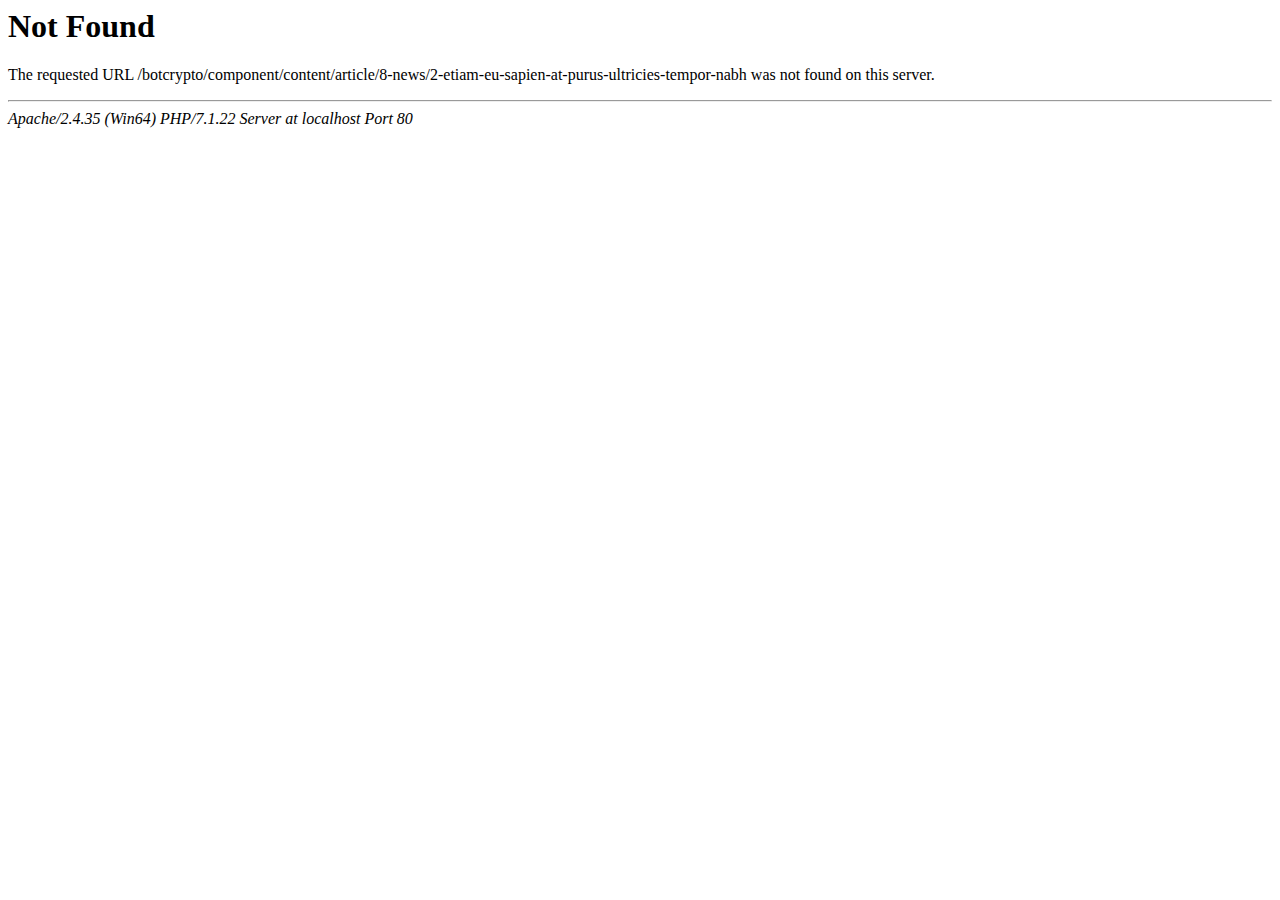
<file: component/content/article/8-news/2-etiam-eu-sapien-at-purus-ultricies-tempor-nabh49bc.html>
<!DOCTYPE HTML PUBLIC "-//IETF//DTD HTML 2.0//EN">
<html><head>
<title>404 Not Found</title>
</head><body>
<h1>Not Found</h1>
<p>The requested URL /botcrypto/component/content/article/8-news/2-etiam-eu-sapien-at-purus-ultricies-tempor-nabh was not found on this server.</p>
<hr>
<address>Apache/2.4.35 (Win64) PHP/7.1.22 Server at localhost Port 80</address>
</body></html>
</file>
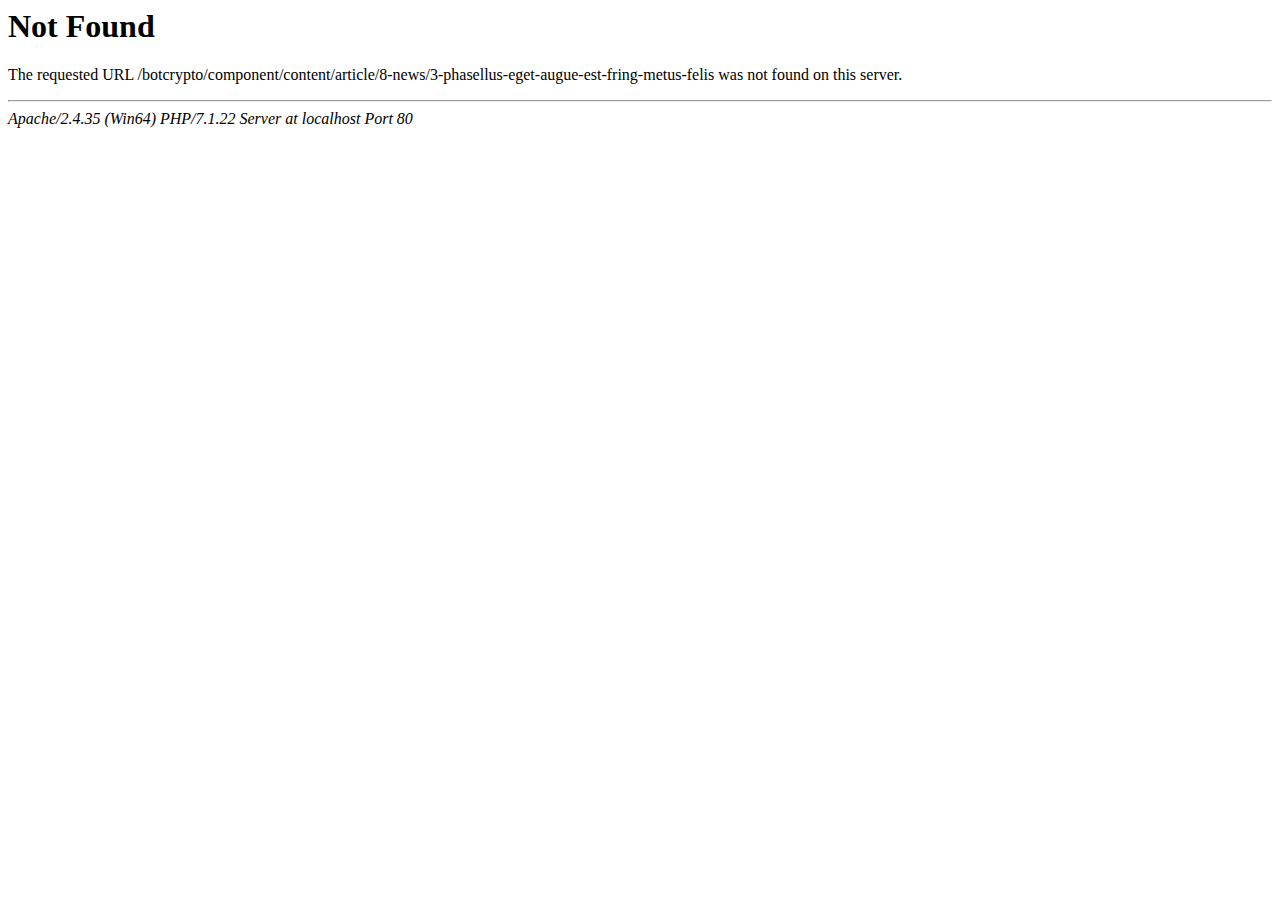
<file: component/content/article/8-news/3-phasellus-eget-augue-est-fring-metus-felis49bc.html>
<!DOCTYPE HTML PUBLIC "-//IETF//DTD HTML 2.0//EN">
<html><head>
<title>404 Not Found</title>
</head><body>
<h1>Not Found</h1>
<p>The requested URL /botcrypto/component/content/article/8-news/3-phasellus-eget-augue-est-fring-metus-felis was not found on this server.</p>
<hr>
<address>Apache/2.4.35 (Win64) PHP/7.1.22 Server at localhost Port 80</address>
</body></html>
</file>
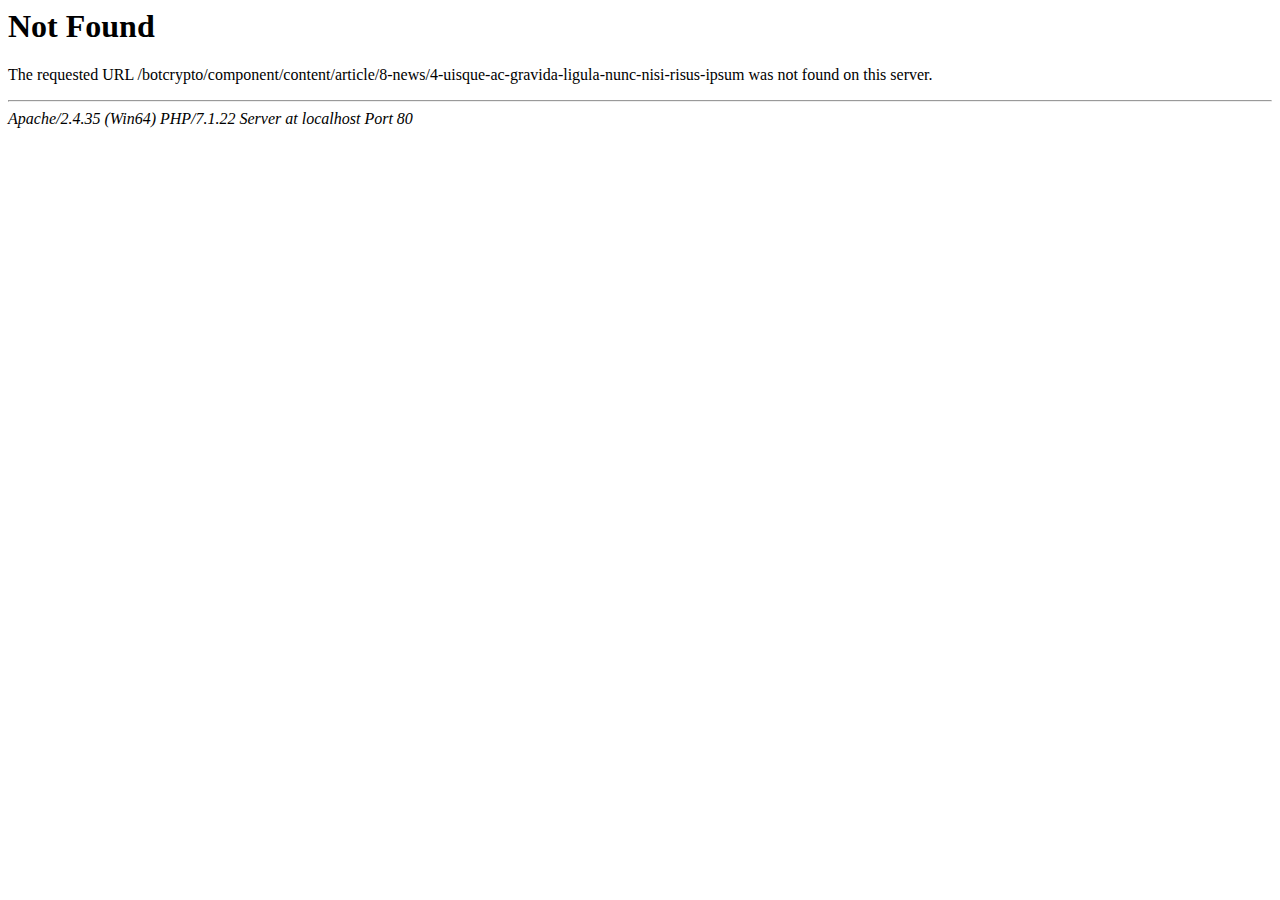
<file: component/content/article/8-news/4-uisque-ac-gravida-ligula-nunc-nisi-risus-ipsum49bc.html>
<!DOCTYPE HTML PUBLIC "-//IETF//DTD HTML 2.0//EN">
<html><head>
<title>404 Not Found</title>
</head><body>
<h1>Not Found</h1>
<p>The requested URL /botcrypto/component/content/article/8-news/4-uisque-ac-gravida-ligula-nunc-nisi-risus-ipsum was not found on this server.</p>
<hr>
<address>Apache/2.4.35 (Win64) PHP/7.1.22 Server at localhost Port 80</address>
</body></html>
</file>
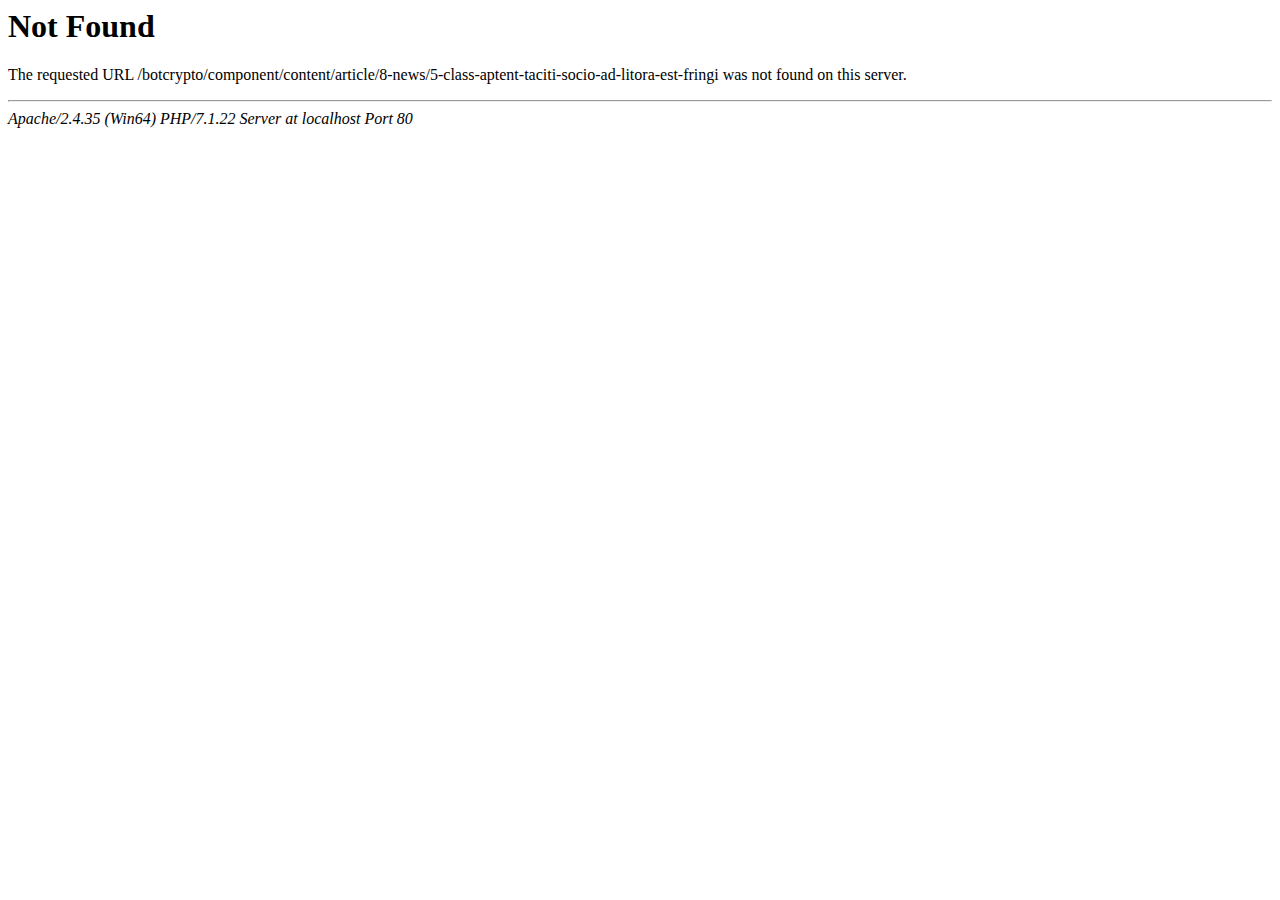
<file: component/content/article/8-news/5-class-aptent-taciti-socio-ad-litora-est-fringi49bc.html>
<!DOCTYPE HTML PUBLIC "-//IETF//DTD HTML 2.0//EN">
<html><head>
<title>404 Not Found</title>
</head><body>
<h1>Not Found</h1>
<p>The requested URL /botcrypto/component/content/article/8-news/5-class-aptent-taciti-socio-ad-litora-est-fringi was not found on this server.</p>
<hr>
<address>Apache/2.4.35 (Win64) PHP/7.1.22 Server at localhost Port 80</address>
</body></html>
</file>
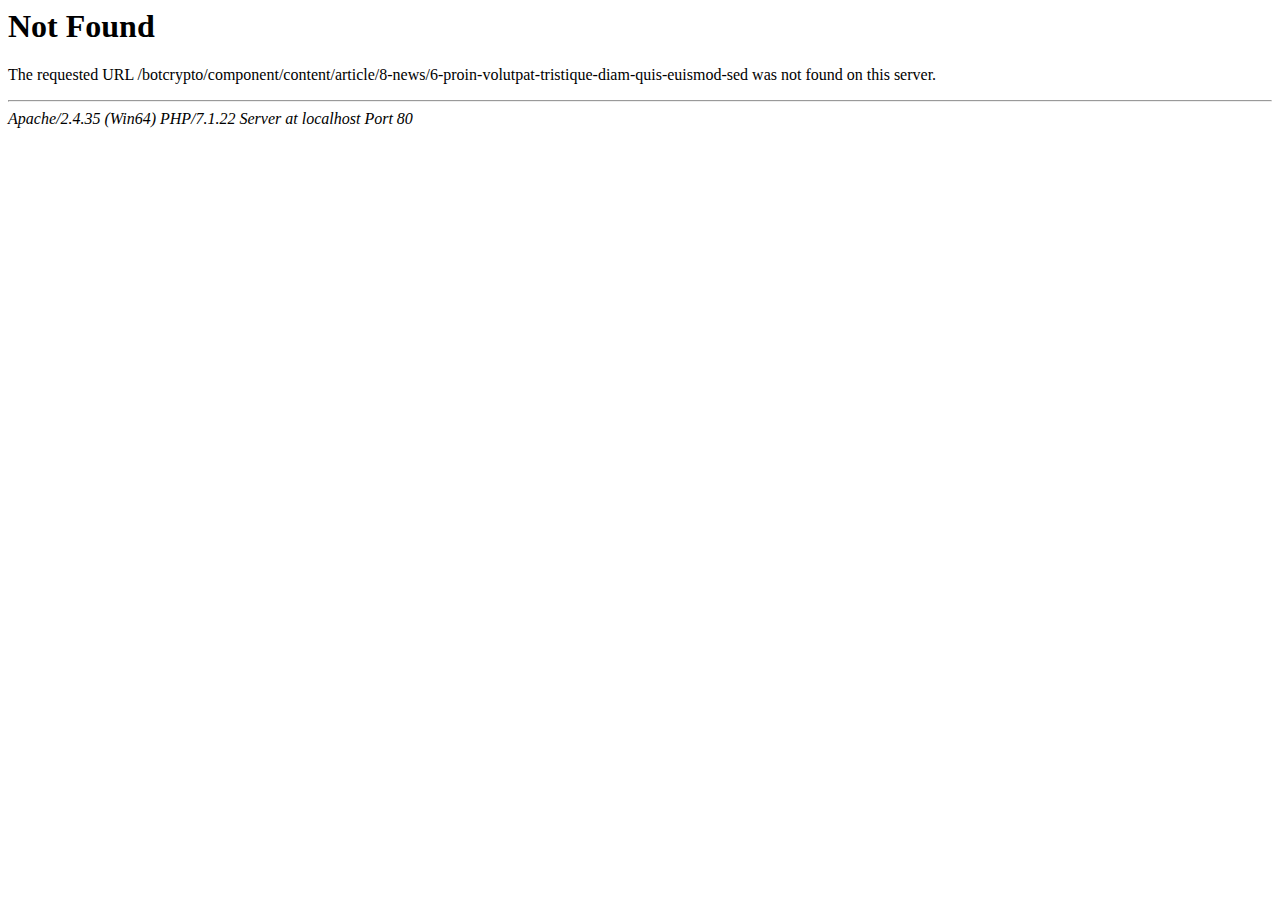
<file: component/content/article/8-news/6-proin-volutpat-tristique-diam-quis-euismod-sed49bc.html>
<!DOCTYPE HTML PUBLIC "-//IETF//DTD HTML 2.0//EN">
<html><head>
<title>404 Not Found</title>
</head><body>
<h1>Not Found</h1>
<p>The requested URL /botcrypto/component/content/article/8-news/6-proin-volutpat-tristique-diam-quis-euismod-sed was not found on this server.</p>
<hr>
<address>Apache/2.4.35 (Win64) PHP/7.1.22 Server at localhost Port 80</address>
</body></html>
</file>
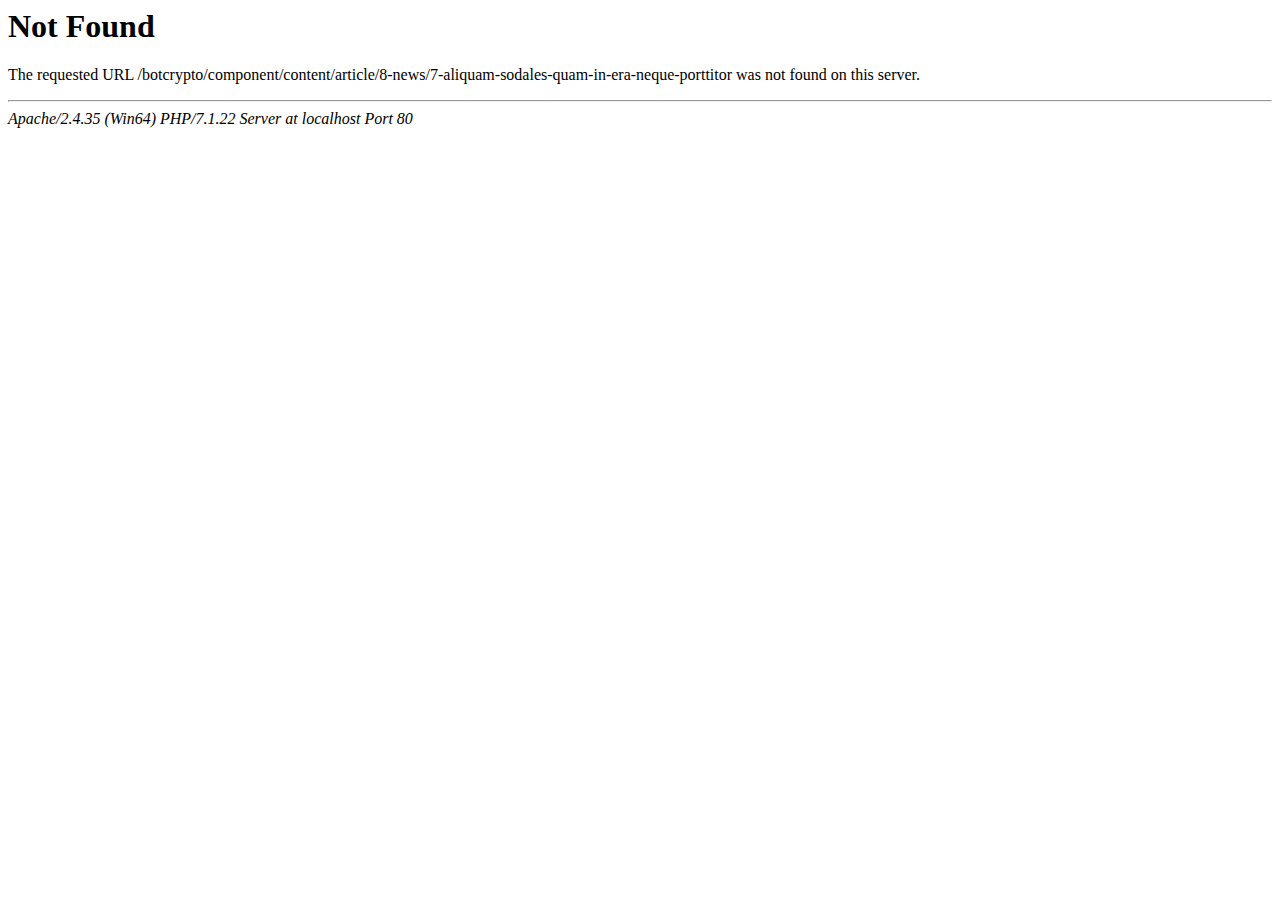
<file: component/content/article/8-news/7-aliquam-sodales-quam-in-era-neque-porttitor49bc.html>
<!DOCTYPE HTML PUBLIC "-//IETF//DTD HTML 2.0//EN">
<html><head>
<title>404 Not Found</title>
</head><body>
<h1>Not Found</h1>
<p>The requested URL /botcrypto/component/content/article/8-news/7-aliquam-sodales-quam-in-era-neque-porttitor was not found on this server.</p>
<hr>
<address>Apache/2.4.35 (Win64) PHP/7.1.22 Server at localhost Port 80</address>
</body></html>
</file>
